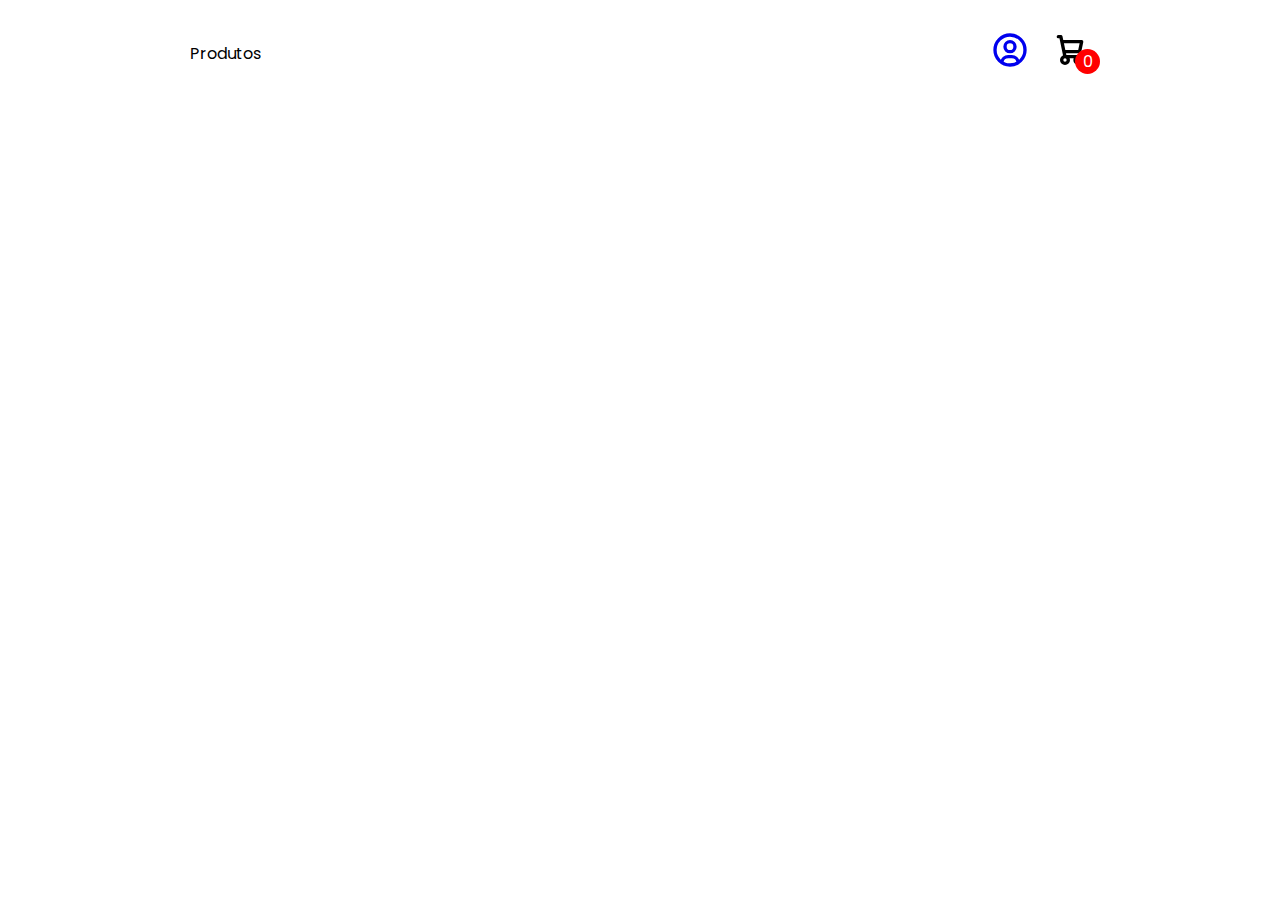
<file: mercado_digital/catalogo/index.html>
<!DOCTYPE html>
<html lang="pt-br">

<head>
    <meta charset="UTF-8">
    <meta name="viewport" content="width=device-width, initial-scale=1.0">
    <title>Catálogo de Produtos</title>

    <link rel="stylesheet" href="catalogo.css">
    <link rel="stylesheet" href="../reset.css">
</head>

<body class="">

    <div class="container">
        <header>
            <div class="titulo">Produtos</div>
            <div class="perfil-carrinho">
                <a href="../login/login.html" class="perfil">
                    <svg aria-hidden="true" xmlns="http://www.w3.org/2000/svg" fill="none" viewBox="0 0 24 24">
                        <path stroke="currentColor" stroke-linecap="round" stroke-linejoin="round" stroke-width="2" d="M12 21a9 9 0 1 0 0-18 9 9 0 0 0 0 18Zm0 0a8.949 8.949 0 0 0 4.951-1.488A3.987 3.987 0 0 0 13 16h-2a3.987 3.987 0 0 0-3.951 3.512A8.948 8.948 0 0 0 12 21Zm3-11a3 3 0 1 1-6 0 3 3 0 0 1 6 0Z"/>
                    </svg>
                </a>
                <div class="icon-figura">
                    <svg aria-hidden="true" xmlns="http://www.w3.org/2000/svg" fill="none" viewBox="0 0 24 24">
                        <path stroke="currentColor" stroke-linecap="round" stroke-linejoin="round" stroke-width="2"
                            d="M5 4h1.5L9 16m0 0h8m-8 0a2 2 0 1 0 0 4 2 2 0 0 0 0-4Zm8 0a2 2 0 1 0 0 4 2 2 0 0 0 0-4Zm-8.5-3h9.25L19 7H7.312" />
                    </svg>
                    <span>0</span>
                </div>
            </div>
        </header>

        <div class="lista-produtos">

        </div>
    </div>

    <div class="aba-carrinho">
        <h1>Seu Carrinho</h1>
        <div class="lista-carrinho">

        </div>
        <div class="total-carrinho">Total: R$<span id="total"></span></div>
        <div class="btn-carrinho">
            <button class="fechar">Fechar</button>
            <button class="finalizar" onclick="finalizarCompra()">Finalizar Compra</button>
        </div>
    </div>

    <script src="catalago.js"></script>
</body>

</html>
</file>
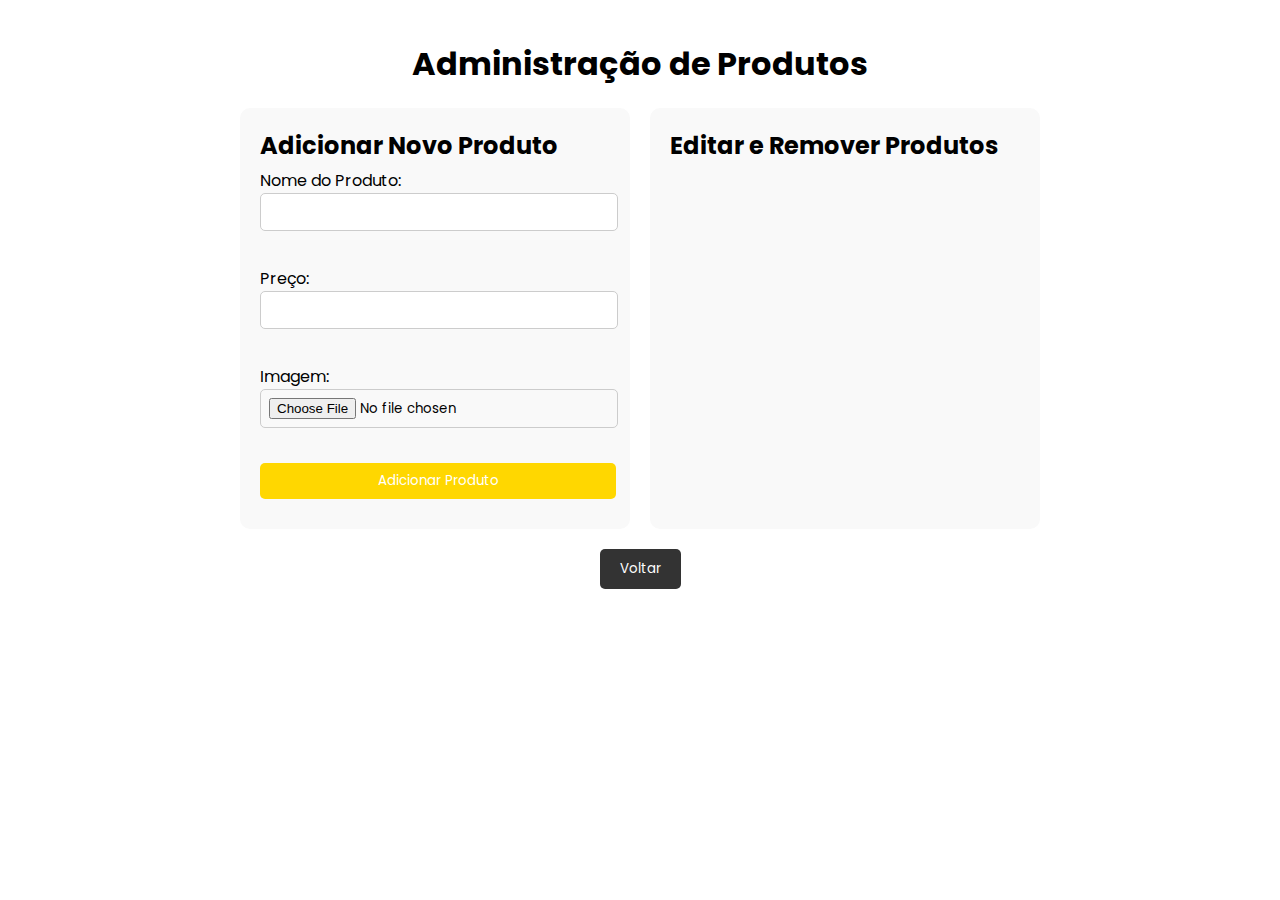
<file: mercado_digital/administrativo/admin.html>
<!DOCTYPE html>
<html lang="pt-br">

<head>
    <meta charset="UTF-8">
    <meta name="viewport" content="width=device-width, initial-scale=1.0">
    <title>Administração de Produtos</title>
    <link rel="stylesheet" href="admin.css">
    <link rel="stylesheet" href="../reset.css">
</head>

<body>
    <div class="container">
        <h1>Administração de Produtos</h1>

        <div class="admin-layout">
            <div class="formulario">
                <h2>Adicionar Novo Produto</h2>

                <form id="formulario-produto">
                    <label for="nome">Nome do Produto:</label>
                    <input type="text" id="nome" name="nome"><br><br>

                    <label for="preco">Preço:</label>
                    <input type="number" id="preco" name="preco"><br><br>

                    <label for="imagem">Imagem:</label>
                    <input type="file" id="imagem" name="imagem"><br><br>

                    <button type="submit">Adicionar Produto</button>
                </form>
            </div>

            <div class="editar-produtos">
                <h2>Editar e Remover Produtos</h2>
                <ul id="lista-produtos-editar">

                </ul>
            </div>
        </div>

        <div class="button-container">
            <a href="../catalogo/index.html"><button>Voltar</button></a>
        </div>

        <script src="admin.js"></script>
    </div>
</body>

</html>
</file>
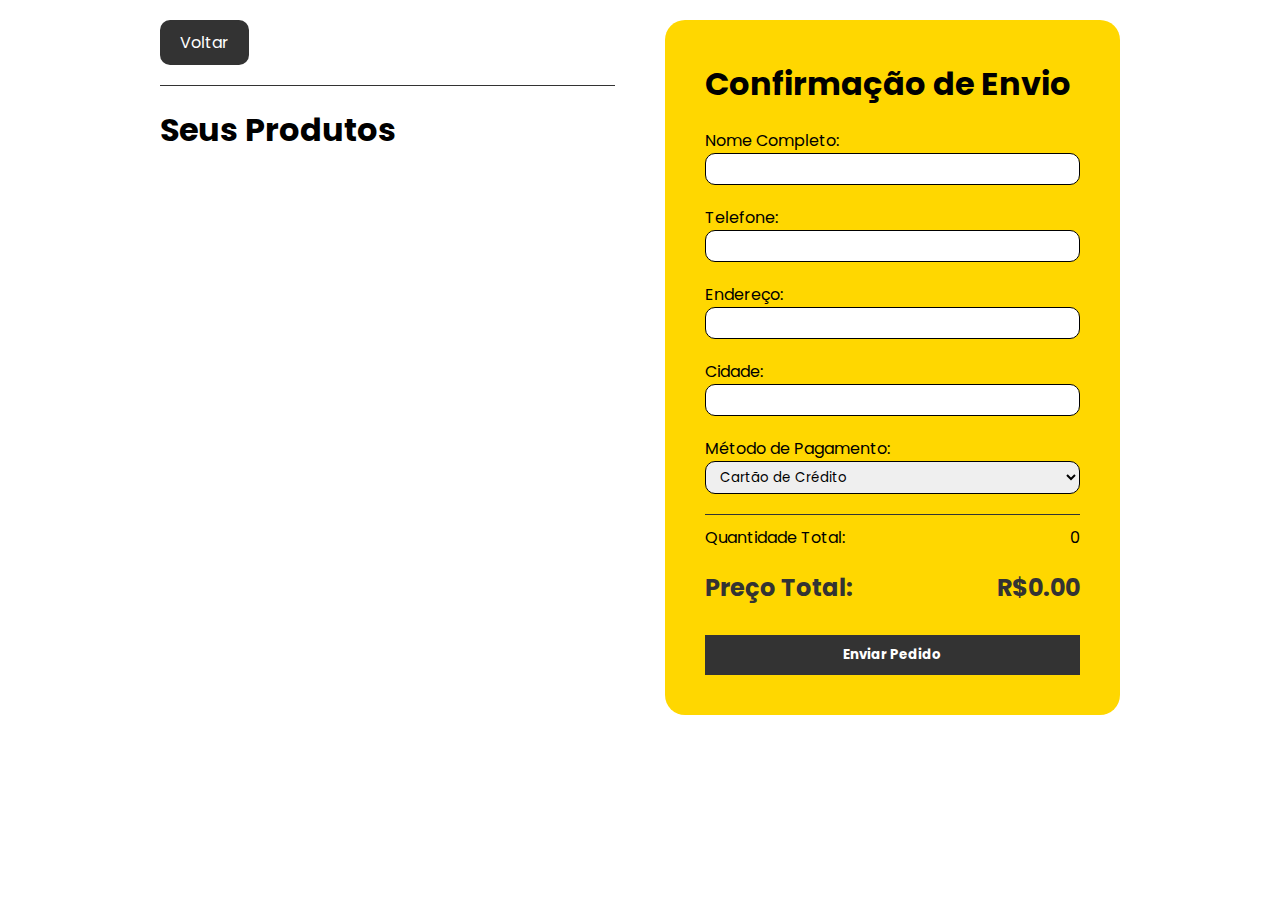
<file: mercado_digital/finalizar_compra/finalizar.html>
<!DOCTYPE html>
<html lang="pt-br">

<head>
    <meta charset="UTF-8">
    <meta name="viewport" content="width=device-width, initial-scale=1.0">
    <title>Finalizar Compra</title>
    <link rel="stylesheet" href="finalizar.css">
    <link rel="stylesheet" href="../reset.css">
</head>

<body>
    <div class="container">
        <div class="finalizar-layout">
            <div class="voltar-compra">
                <a href="../catalogo/index.html">Voltar</a>
                <h1>Seus Produtos</h1>
                <div class="lista">
                    <div class="item">
                        <img src="../imagens/areia.jpg" alt="">
                        <div class="info">
                            <div class="nome">Areia</div>
                            <div class="preco">R$60.00</div>
                        </div>
                        <div class="quantidade">1</div>
                    </div>
                </div>
            </div>


            <div class="confirmacao-envio">
                <div class="direita">
                    <h1>Confirmação de Envio</h1>
                    <form action="">
                        <div class="grupo">
                            <label for="">Nome Completo:</label>
                            <input type="text" required>
                        </div>
                        <div class="grupo">
                            <label for="">Telefone:</label>
                            <input type="text" required>
                        </div>
                        <div class="grupo">
                            <label for="">Endereço:</label>
                            <input type="text" required>
                        </div>
                        <div class="grupo">
                            <label for="">Cidade:</label>
                            <input type="text" required>
                        </div>
                        <div class="grupo">
                            <label for="">Método de Pagamento:</label>
                            <select>
                                <option value="cartao">Cartão de Crédito</option>
                                <option value="boleto">Boleto</option>
                                <option value="transferencia">Transferência</option>
                            </select>
                        </div>
                    </form>

                    <div class="retorno-compra">
                        <div class="linha">
                            <div>Quantidade Total:</div>
                            <div class="quantidade-total"></div>
                        </div>
                        <div class="linha">
                            <div>Preço Total:</div>
                            <div class="preco-total"></div>
                        </div>
                    </div>
                    <button type="submit" class="enviar-pedido">Enviar Pedido</button>
                </div>
            </div>
        </div>
    </div>

    <div class="popup" id="popup">
        <div class="conteudo-popup">
          <h2>Pedido enviado com sucesso!</h2>
          <p>Obrigado por fazer sua compra conosco.</p>
          <button class="fechar-popup">Fechar</button>
        </div>
      </div>

    <script src="finalizar.js"></script>
</body>

</html>
</file>
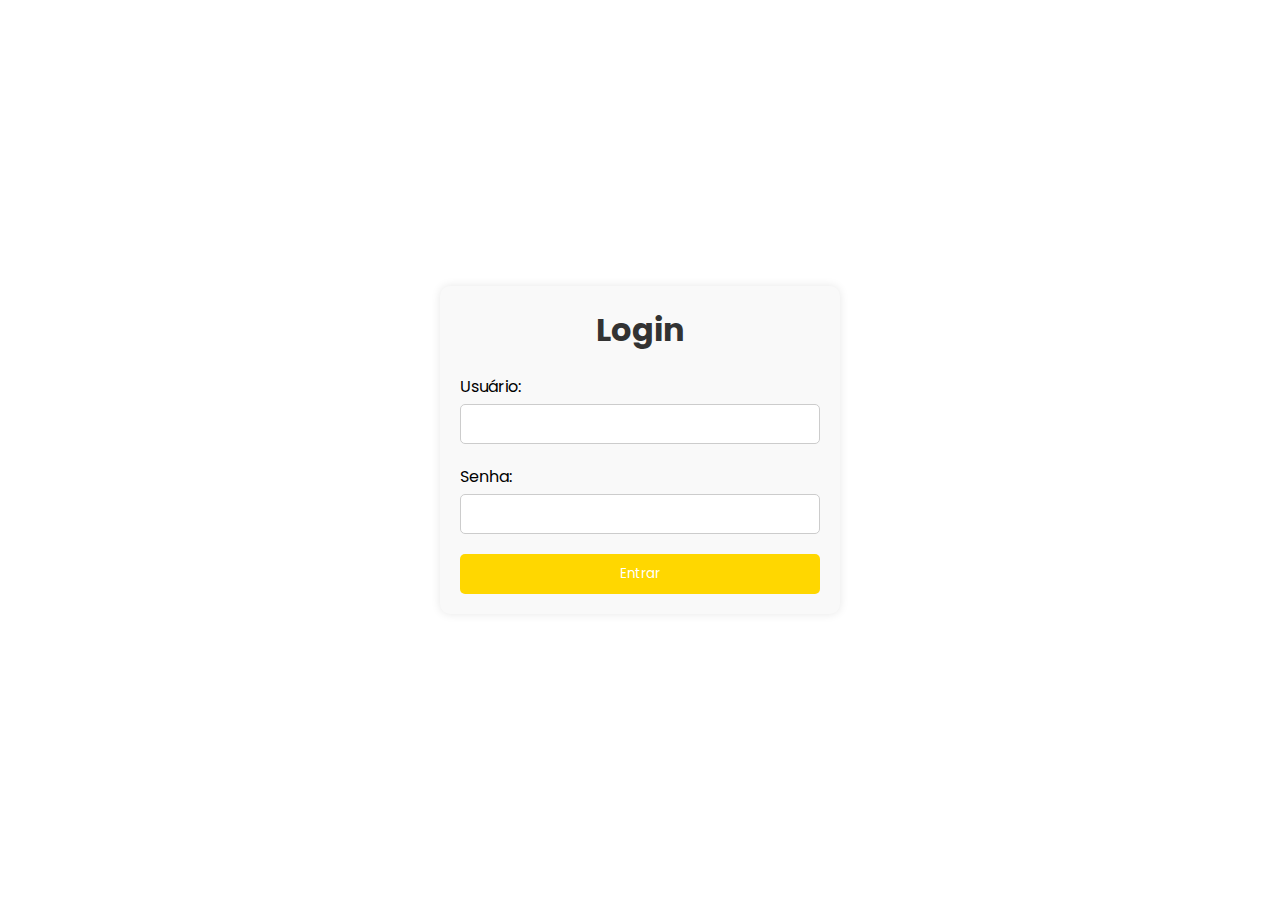
<file: mercado_digital/login/login.html>
<!DOCTYPE html>
<html lang="pt-br">
<head>
    <meta charset="UTF-8">
    <meta name="viewport" content="width=device-width, initial-scale=1.0">
    <title>Login</title>
    <link rel="stylesheet" href="login.css">
    <link rel="stylesheet" href="../reset.css">
</head>
<body>
    <div id="container">
        <form id="entrar" onsubmit="event.preventDefault(); login()"> 
            <h1>Login</h1>
            <label for="usuario">Usuário:</label>
            <input type="text" id="nome-entrar"/>

            <label for="senha">Senha:</label>
            <input type="password" id="senha-entrar"/>

            <input type="submit" value="Entrar"/>
        </form>        
    </div>
    <script src="login.js"></script>
</body>
</html>
</file>
<file: mercado_digital/catalogo/catalogo.css>
.container {
    width: 900px;
    max-width: 90vw;
    margin: auto;
    text-align: center;
    padding-top: 10px;
    transition: transform .5s;
}

svg {
    width: 40px;
}

header {
    display: flex;
    align-items: center;
    justify-content: space-between;
    padding: 20px 0;
}

header .perfil-carrinho .perfil:active,
.perfil:visited {
    color: inherit;
}

header .perfil-carrinho {
    display: flex;
    align-items: center;
    gap: 20px;
}

header .perfil-carrinho .perfil,
.icon-figura {
    position: relative;
}

header .perfil-carrinho .icon-figura span {
    display: flex;
    width: 25px;
    height: 25px;
    background-color: red;
    justify-content: center;
    align-items: center;
    color: #fff;
    border-radius: 50%;
    position: absolute;
    top: 40%;
    right: -10px;
}

.lista-produtos .item img {
    width: 100%;
}

.lista-produtos {
    display: grid;
    grid-template-columns: repeat(4, 1fr);
    gap: 20px;
}

.lista-produtos .item {
    background-color: #EEEEF0;
    padding: 20px;
    border-radius: 20px;
    display: flex;
    flex-direction: column;
    justify-content: space-between;
}

.lista-produtos .item h2 {
    font-weight: 500;
    font-size: large;
}

.lista-produtos .item .preco {
    letter-spacing: 2px;
    margin-top: 10px;
    font-size: small;
}

.lista-produtos .item button {
    background-color: #333;
    color: #eee;
    padding: 5px 10px;
    border-radius: 5px;
    margin-top: 10px;
    border: none;
    cursor: pointer;
}

.aba-carrinho {
    width: 400px;
    background-color: #333;
    color: #eee;
    position: fixed;
    inset: 0 -400px 0 auto;
    display: grid;
    grid-template-rows: 70px 1fr 70px;
    transition: .5s;
}

body.mostrar-carrinho .aba-carrinho {
    inset: 0 0 0 auto;
}

body.mostrar-carrinho .container {
    transform: translateX(-250px);
}

.aba-carrinho h1 {
    padding: 20px;
    margin: 0;
    font-weight: 300;
}

.aba-carrinho .btn-carrinho {
    display: grid;
    grid-template-columns: repeat(2, 1fr);
}

.aba-carrinho .btn-carrinho button {
    background-color: #ffd700;
    border: none;
    font-family: Poppins;
    font-weight: 500;
    padding: 10px 20px;
    font-size: 16px;
    width: 100%;
    cursor: pointer;
}

.aba-carrinho .btn-carrinho .fechar {
    background-color: #eee;
}

.aba-carrinho .lista-carrinho .item img {
    width: 90%;
    padding: 5px;
    border-radius: 10px;
}

.aba-carrinho .lista-carrinho .item {
    display: grid;
    grid-template-columns: 70px 130px 50px 1fr;
    gap: 10px;
    text-align: center;
    align-items: center;
}

.aba-carrinho .quantidade span {
    display: inline-block;
    width: 25px;
    height: 25px;
    background-color: #eee;
    color: #555;
    border-radius: 50%;
    cursor: pointer;
}

.aba-carrinho .quantidade span:nth-child(2) {
    background-color: transparent;
    color: #eee;
}

.aba-carrinho .item:nth-child(even) {
    background-color: #eee1;
}

.aba-carrinho {
    overflow: auto;
}

.aba-carrinho .total-carrinho {
    padding: 20px;
    font-weight: bold;
}
</file>
<file: mercado_digital/administrativo/admin.css>
.container {
    max-width: 800px;
    margin: 0 auto;
    padding: 20px;
}

h1 {
    text-align: center;
    padding: 20px;
}

h2 {
    margin-bottom: 5px;
}

.admin-layout {
    display: grid;
    grid-template-columns: 1fr 1fr;
    gap: 20px;
}

.button-container {
    display: flex;
    justify-content: center;
    margin-top: 20px;
}

.button-container button {
    padding: 10px 20px;
    background-color: #333;
    color: #fff;
    border: none;
    border-radius: 5px;
    cursor: pointer;
    text-decoration: none;
}

.button-container button:hover {
    background-color: #555;
}

.formulario,
.editar-produtos {
    background-color: #f9f9f9;
    padding: 20px;
    border-radius: 10px;
}

#formulario-produto label,
.editar-produtos h2 {
    margin-bottom: 10px;
}

#formulario-produto input[type="text"],
#formulario-produto input[type="number"],
#formulario-produto input[type="file"],
#editar-formulario input[type="text"],
#editar-formulario input[type="number"],
#editar-formulario input[type="file"],
#formulario-produto button[type="submit"],
#editar-formulario button[type="submit"] {
    width: calc(100% - 10px);
    padding: 8px;
    margin-bottom: 10px;
    border: 1px solid #ccc;
    border-radius: 5px;
}

#formulario-produto button[type="submit"],
#editar-formulario button[type="submit"] {
    width: calc(100% + 6px);
    border: none;
    background-color: #ffd700;
    color: #fff;
}

#formulario-produto button[type="submit"]:hover,
#editar-formulario button[type="submit"]:hover {
    background-color: #f8db38;
}

.editar-produtos ul {
    list-style-type: none;
    padding: 0;
}

.editar-produtos li {
    margin-bottom: 10px;
}

.editar-produtos li span {
    display: inline-block;
    width: 200px;
}

.editar-produtos li button {
    padding: 5px 10px;
    background-color: #ffd700;
    color: #fff;
    border: none;
    border-radius: 5px;
    cursor: pointer;
    text-decoration: none;
}

.editar-produtos li button:hover {
    background-color: #f8db38;
}
</file>
<file: mercado_digital/finalizar_compra/finalizar.css>
.voltar-compra a {
    display: inline-block;
    background-color: #333;
    color: #fff;
    padding: 10px 20px;
    margin-bottom: 20px;
    border-radius: 10px;
    text-decoration: none;
}

.voltar-compra a:hover {
    background-color: #3f3f3f;
}

.finalizar-layout {
    display: grid;
    grid-template-columns: repeat(2, 1fr);
    gap: 50px;
    padding: 20px;
    max-width: 960px;
    margin: 0 auto;
}

.finalizar-layout .direita {
    background-color: #ffd700;
    border-radius: 20px;
    padding: 40px;
}

.finalizar-layout .lista img {
    height: 70px;
    object-fit: cover;
    border-radius: 10px;
}

.finalizar-layout .direita form {
    display: grid;
    gap: 20px;
    border-bottom: 1px solid #333;
    padding-bottom: 20px;
    padding-top: 20px;
}

.finalizar-layout form input,
select,
option {
    width: 100%;
    padding: 5px 10px;
    box-sizing: border-box;
    border-radius: 10px;
    border: 1px solid black;
}

.finalizar-layout .linha {
    display: flex;
    justify-content: space-between;
    margin-top: 10px;
    padding-bottom: 10px;
}

.finalizar-layout .linha:nth-child(2) {
    font-weight: bold;
    font-size: x-large;
    color: #333;
}

.enviar-pedido {
    width: 100%;
    min-height: 40px;
    border: none;
    margin-top: 20px;
    font-weight: bold;
    color: #fff;
    background-color: #333;
    cursor: pointer;
}

.enviar-pedido:hover {
    background-color: #3f3f3f;
}

.voltar-compra h1 {
    border-top: 1px solid #333;
    padding-top: 20px;

    margin-bottom: 20px;
}

.voltar-compra .lista .item img {
    height: 80px;
    object-fit: cover;
    border-radius: 10px;
}

.voltar-compra .item {
    display: grid;
    grid-template-columns: 80px 1fr 50px 80px;
    align-items: center;
    gap: 20px;
    margin-bottom: 30px;
    padding: 5px 10px;
    border: 1px solid #808080;
}

.voltar-compra .item .preco {
    padding-left: 20px;
}

.voltar-compra .item .quantidade {
    padding-left: 50px;
}

.popup {
    display: none;
    position: fixed;
    z-index: 1;
    left: 0;
    top: 0;
    width: 100%;
    height: 100%;
    overflow: auto;
    background-color: rgba(0, 0, 0, 0.4);
}

.conteudo-popup {
    background-color: #f9f9f9;
    margin: 0;
    position: absolute;
    top: 35%;
    left: 50%;
    transform: translate(-50%, -50%);
    padding: 20px;
    border: 1px solid #888;
    text-align: center;
    box-shadow: 0 5px 15px rgba(0, 0, 0, 0.3);
    border-radius: 10px;
}

.fechar-popup {
    background-color: #333;
    color: #fff;
    padding: 10px 20px;
    border: none;
    border-radius: 10px;
    cursor: pointer;
    margin-top: 15px;
}

.fechar-popup:hover {
    background-color: #3f3f3f;
}
</file>
<file: mercado_digital/login/login.css>
* {
    box-sizing: border-box;
}

html, body {
    height: 100%;
    margin: 0;
    display: flex;
    justify-content: center; 
    align-items: center; 
    background-color: #fff;
}

#container {
    width: 400px;
    padding: 20px;
    background-color: #f9f9f9;
    border-radius: 10px;
    box-shadow: 0px 0px 10px rgba(0,0,0,0.1);
}

h1 {
    text-align: center;
    margin-bottom: 20px;
    color: #333;
}

.input-field {
    margin-bottom: 20px;
}

label {
    display: block;
    margin-bottom: 5px;
}

input[type="text"],
input[type="password"]  {
    width: 100%;
    height: 40px;
    padding: 10px;
    margin-bottom: 20px;
    border: 1px solid #ccc;
    border-radius: 5px;
}

input[type="submit"] {
    width: 100%;
    height: 40px;
    background-color: #ffd700;
    color: #fff;
    padding: 10px;
    border: none;
    border-radius: 5px;
    cursor: pointer;
    transition: background-color 0.3s ease;
}

input[type="submit"]:hover {
    background-color: #f8db38;
}

.entrar {
    text-align: center;
    margin-top: 20px;
}

.entrar p {
    margin-bottom: 10px;
}

.entrar a {
    text-decoration: none;
    color: #4CAF50;
}

.entrar a:hover {
    color: #3e8e41;
}
</file>
